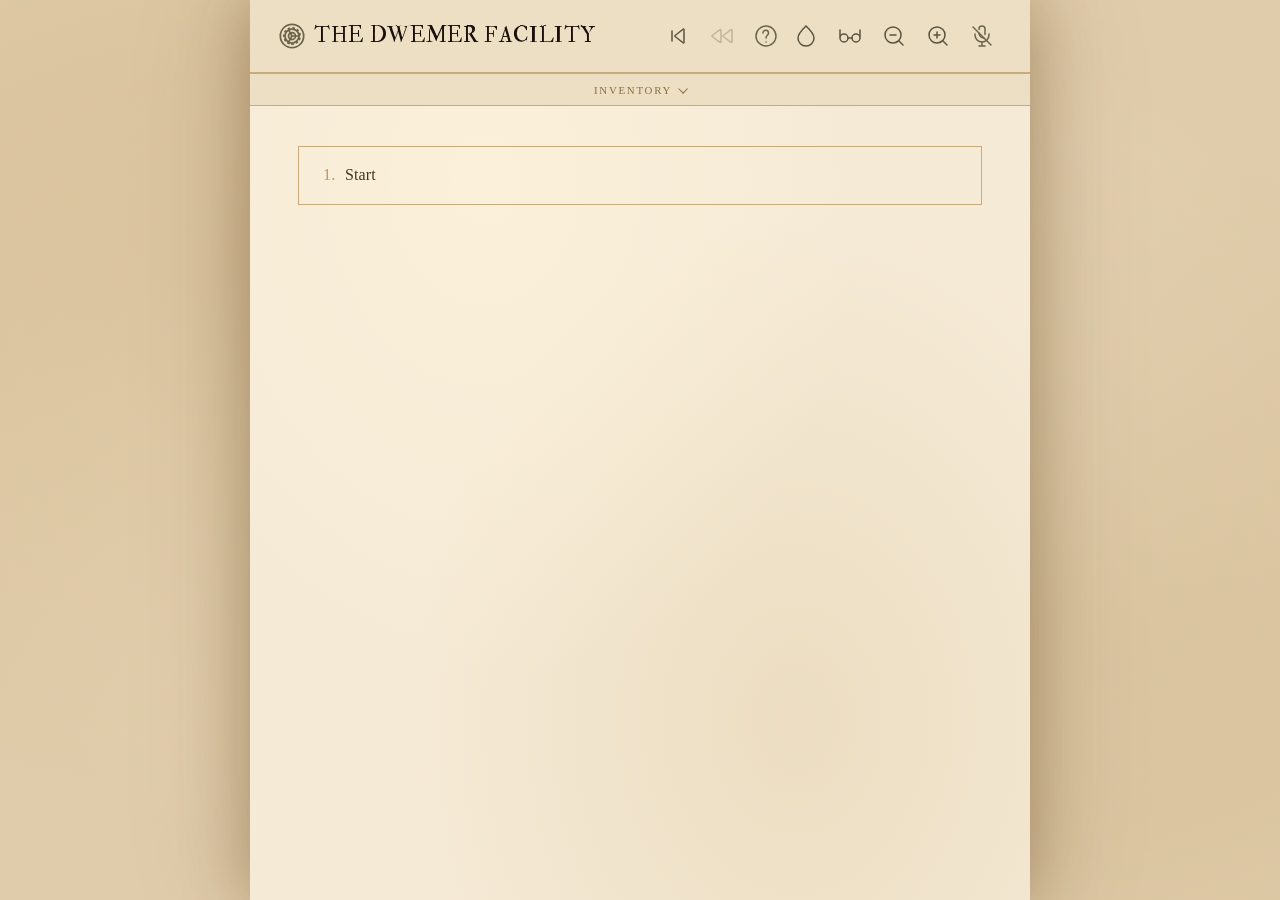
<file: index.html>
<!DOCTYPE html>
<html lang="en">
<head>
    <meta charset="UTF-8">
    <meta name="viewport" content="width=device-width, initial-scale=1.0">
    <meta name="description" content="An interactive Dwemer facility exploration in Skyrim">
    <link rel="icon" type="image/svg+xml" href="assets/icons/favicon.svg">
    <title>The Dwemer Facility</title>
    <link rel="preconnect" href="https://fonts.googleapis.com">
    <link rel="preconnect" href="https://fonts.gstatic.com" crossorigin>
    <link href="https://fonts.googleapis.com/css2?family=IM+Fell+Double+Pica:ital@0;1&family=IM+Fell+English:ital@0;1&family=IM+Fell+English+SC&display=swap" rel="stylesheet">
    <link href="https://fonts.cdnfonts.com/css/opendyslexic" rel="stylesheet">
    <link rel="stylesheet" href="style.css">
</head>
<body>
    <div class="container">
        <!-- Header -->
        <header>
            <img src="assets/icons/favicon.svg" alt="" width="28" height="28" class="header-favicon">
            <h1>The Dwemer Facility</h1>
            <div class="header-quick-actions">
                <button id="restart-btn" class="header-btn" aria-label="Restart game">
                    <img src="assets/icons/restart.svg" alt="" width="24" height="24">
                </button>
                <button id="rewind-btn" class="header-btn" aria-label="Load last checkpoint" disabled>
                    <img src="assets/icons/rewind.svg" alt="" width="24" height="24">
                </button>
                <button id="help-btn" class="header-btn" aria-label="Help">
                    <img src="assets/icons/help-circle.svg" alt="" width="24" height="24">
                </button>
            </div>
            <div class="header-actions">
                <button id="theme-btn" class="header-btn" aria-label="Toggle dark mode">
                    <img src="assets/icons/theme.svg" alt="" width="24" height="24">
                </button>
                <button id="dyslexic-btn" class="header-btn" aria-label="Toggle dyslexia-friendly font">
                    <img src="assets/icons/glasses.svg" alt="" width="24" height="24">
                </button>
                <button class="header-btn zoom-out-btn" aria-label="Decrease font size">
                    <img src="assets/icons/zoom-out.svg" alt="" width="24" height="24">
                </button>
                <button class="header-btn zoom-in-btn" aria-label="Increase font size">
                    <img src="assets/icons/zoom-in.svg" alt="" width="24" height="24">
                </button>
                <button id="tts-btn" class="header-btn" aria-label="Toggle text to speech">
                    <img id="tts-icon" src="assets/icons/microphone-mute.svg" alt="" width="24" height="24">
                </button>
                <button id="menu-btn" class="header-btn mobile-menu-btn" aria-label="Open menu">
                    <img src="assets/icons/menu.svg" alt="" width="24" height="24">
                </button>
            </div>
        </header>

        <!-- Inventory bar -->
        <div id="inventory-bar" aria-expanded="false">
            <button id="inventory-toggle" aria-expanded="false" aria-controls="inventory-panel">
                <span>Inventory</span>
                <span class="inventory-chevron" aria-hidden="true"></span>
            </button>
            <div class="inventory-panel-wrapper" id="inventory-panel" role="region" aria-label="Inventory">
                <div>
                    <div class="inventory-panel-inner">
                        <ul id="inventory-list"></ul>
                    </div>
                </div>
            </div>
        </div>

        <!-- Main story area -->
        <main id="story-container" role="main">
            <!-- Story text and choices append here dynamically -->
        </main>
        <button id="scroll-bottom-btn" class="scroll-bottom-btn" aria-label="Scroll to bottom" hidden>
            <img src="assets/icons/arrow-down.svg" alt="" width="24" height="24">
        </button>
        <div id="tts-controls" hidden>
            <button id="tts-pause-btn" class="tts-ctrl-btn" aria-label="Pause">
                <img id="tts-pause-icon" src="assets/icons/pause.svg" alt="" width="24" height="24">
            </button>
            <button id="tts-speed-btn" class="tts-ctrl-btn" aria-label="Normal speed">
                <img id="tts-speed-icon" src="assets/icons/walking.svg" alt="" width="24" height="24">
            </button>
        </div>
    </div>

    <!-- Restart confirmation modal -->
    <div id="restart-modal" class="modal-overlay" role="dialog" aria-modal="true" aria-labelledby="modal-title" hidden>
        <div class="modal">
            <h2 id="modal-title">Restart the game?</h2>
            <p>All progress will be lost and cannot be undone.</p>
            <div class="modal-actions">
                <button id="modal-cancel-btn" class="modal-btn modal-btn-cancel">Cancel</button>
                <button id="modal-confirm-btn" class="modal-btn modal-btn-confirm">Restart</button>
            </div>
        </div>
    </div>

    <!-- Rewind confirmation modal -->
    <div id="rewind-modal" class="modal-overlay" role="dialog" aria-modal="true" aria-labelledby="rewind-modal-title" hidden>
        <div class="modal">
            <h2 id="rewind-modal-title">Rewind to checkpoint?</h2>
            <p>Your progress since the last checkpoint will be lost.</p>
            <div class="modal-actions">
                <button id="rewind-modal-cancel-btn" class="modal-btn modal-btn-cancel">Cancel</button>
                <button id="rewind-modal-confirm-btn" class="modal-btn modal-btn-confirm">Rewind</button>
            </div>
        </div>
    </div>

    <!-- Help modal -->
    <div id="help-modal" class="modal-overlay" role="dialog" aria-modal="true" aria-labelledby="help-modal-title" hidden>
        <div class="modal help-modal">
            <h2 id="help-modal-title">Controls</h2>
            <ul class="help-list">
                <li>
                    <span class="help-icon"><img src="assets/icons/restart.svg" alt="" width="18" height="18"></span>
                    <span><strong>Restart</strong> — Begin the game again from the very start. All progress will be lost.</span>
                </li>
                <li>
                    <span class="help-icon"><img src="assets/icons/rewind.svg" alt="" width="18" height="18"></span>
                    <span><strong>Rewind</strong> — Return to the last checkpoint. Progress since then will be lost. Unlocks after reaching a checkpoint.</span>
                </li>
                <li>
                    <span class="help-icon"><img src="assets/icons/theme.svg" alt="" width="18" height="18"></span>
                    <span><strong>Dark mode</strong> — Toggle between light parchment and dark themes.</span>
                </li>
                <li>
                    <span class="help-icon"><img src="assets/icons/glasses.svg" alt="" width="18" height="18"></span>
                    <span><strong>Dyslexia-friendly font</strong> — Switch to OpenDyslexic, a typeface designed to aid reading.</span>
                </li>
                <li>
                    <span class="help-icon"><img src="assets/icons/zoom-in.svg" alt="" width="18" height="18"></span>
                    <span><strong>Font size</strong> — Make the text smaller or larger.</span>
                </li>
                <li>
                    <span class="help-icon"><img src="assets/icons/microphone.svg" alt="" width="18" height="18"></span>
                    <span><strong>Text-to-speech</strong> — Toggles TTS mode. Click any choice block to narrate it aloud using your device's voice synthesis.</span>
                </li>
                <li>
                    <span class="help-icon"><img src="assets/icons/pause.svg" alt="" width="18" height="18"></span>
                    <span><strong>Pause / Resume</strong> — Pause or continue narration (appears while TTS is playing).</span>
                </li>
                <li>
                    <span class="help-icon"><img src="assets/icons/walking.svg" alt="" width="18" height="18"></span>
                    <span><strong>TTS speed</strong> — Toggle between normal and fast narration speed (appears while TTS is playing).</span>
                </li>
                <li>
                    <span class="help-icon"><img src="assets/icons/suitcase.svg" alt="" width="18" height="18"></span>
                    <span><strong>Inventory-gated choice</strong> — A suitcase icon means this option requires a specific item in your inventory.</span>
                </li>
                <li>
                    <span class="help-icon"><img src="assets/icons/arrow-down.svg" alt="" width="18" height="18"></span>
                    <span><strong>Scroll to bottom</strong> — Jump to the latest content (appears when scrolled up).</span>
                </li>
            </ul>
            <div class="modal-actions">
                <button id="help-modal-close-btn" class="modal-btn modal-btn-cancel">Close</button>
            </div>
        </div>
    </div>

    <!-- Load inkjs locally -->
    <script src="ink.js"></script>
    <!-- Load our app -->
    <script src="app.js"></script>
</body>
</html>
</file>
<file: style.css>
@import url('https://fonts.googleapis.com/css2?family=IM+Fell+Double+Pica:ital@0;1&family=IM+Fell+English:ital@0;1&family=IM+Fell+English+SC&display=swap');

* {
    margin: 0;
    padding: 0;
    box-sizing: border-box;
    transition: background-color 0.4s ease, color 0.4s ease, border-color 0.4s ease, box-shadow 0.4s ease;
}

:root {
    --font-size-story:  1.1rem;
    --font-size-choice: 1rem;
    --font-size-player: 1.05rem;
    --parchment:       #f5ead6;
    --parchment-mid:   #ecdfc4;
    --parchment-dark:  #e0ccaa;
    --ink:             #1a0f07;
    --ink-faded:       #4a3320;
    --sepia:           #8c6d3f;
    --sepia-light:     #b8956a;
    --crimson:         #7a1c1c;
    --gain:            #3a6b3e;
    --loss:            #7a1c1c;
    --checkpoint:      #2a5a8b;
    --border:          #c9aa7c;
    --border-dark:     #a07848;
}

[data-theme="dark"] {
    --parchment:       #1c1c1c;
    --parchment-mid:   #161616;
    --parchment-dark:  #111111;
    --ink:             #d8d0c0;
    --ink-faded:       #9a9080;
    --sepia:           #9a8060;
    --sepia-light:     #6a6050;
    --crimson:         #8b2a2a;
    --gain:            #5a9e5e;
    --loss:            #8b2a2a;
    --checkpoint:      #4a8abf;
    --border:          #333333;
    --border-dark:     #444444;
}

[data-theme="dark"] body {
    background-image: none;
}

[data-theme="dark"] .container {
    background-image: none;
    box-shadow: none;
}

body {
    font-family: 'IM Fell English', Georgia, serif;
    background-color: var(--parchment-dark);
    background-image:
        radial-gradient(ellipse at 20% 30%, rgba(180, 140, 80, 0.18) 0%, transparent 60%),
        radial-gradient(ellipse at 80% 70%, rgba(160, 120, 60, 0.14) 0%, transparent 55%),
        radial-gradient(ellipse at 50% 50%, rgba(245, 234, 210, 0.5) 0%, transparent 80%);
    color: var(--ink);
    line-height: 1.75;
    min-height: 100vh;
    -webkit-font-smoothing: antialiased;
}

.container {
    position: relative;
    max-width: 780px;
    margin: 0 auto;
    height: 100dvh;
    display: flex;
    flex-direction: column;
    background: var(--parchment);
    background-image:
        radial-gradient(ellipse at 30% 20%, rgba(255, 245, 220, 0.6) 0%, transparent 50%),
        radial-gradient(ellipse at 70% 80%, rgba(200, 170, 110, 0.2) 0%, transparent 50%);
    box-shadow: 0 0 60px rgba(80, 50, 10, 0.35), 0 0 120px rgba(80, 50, 10, 0.15);
}

/* ── Header ─────────────────────────────────────── */

header {
    display: flex;
    align-items: center;
    padding: 1rem 1.75rem;
    background: var(--parchment-mid);
    border-bottom: 2px solid var(--border);
    position: sticky;
    top: 0;
    z-index: 10;
    overflow: visible;
}


.header-favicon {
    flex-shrink: 0;
    margin-right: 0.5rem;
    filter: sepia(1) hue-rotate(10deg) brightness(0.55);
    transition: opacity 0.25s ease;
}

header h1 {
    font-family: 'IM Fell Double Pica', Georgia, serif;
    font-size: 1.35rem;
    font-weight: 400;
    flex: 1;
    letter-spacing: 0.03em;
    color: var(--ink);
    text-transform: uppercase;
}

.header-quick-actions {
    display: flex;
    align-items: center;
    gap: 0.25rem;
    flex-shrink: 0;
}

.header-actions {
    display: flex;
    align-items: center;
    gap: 0.25rem;

    overflow-x: auto;          /* ← always allow horizontal scroll */
    overflow-y: hidden;
    flex-wrap: nowrap;         /* ← prevent wrapping */
    -webkit-overflow-scrolling: touch;

    scrollbar-width: none;     /* Firefox */
}

.header-actions::-webkit-scrollbar {
    display: none;             /* Chrome/Safari */
}

.header-btn {
    background: none;
    border: none;
    color: var(--sepia);
    cursor: pointer;
    padding: 0.5rem;
    border-radius: 3px;
    transition: background 0.2s, color 0.2s;
    display: flex;
    align-items: center;
    justify-content: center;
    filter: sepia(1) hue-rotate(10deg) brightness(0.55);
    flex-shrink: 0;
}

.header-btn:hover:not(:disabled) {
    background: rgba(140, 100, 40, 0.12);
    filter: sepia(1) hue-rotate(10deg) brightness(0.4);
}

.header-btn:active:not(:disabled) {
    background: rgba(140, 100, 40, 0.22);
}

.header-btn:disabled {
    opacity: 0.3;
    cursor: not-allowed;
}

/* ── Main story area ─────────────────────────────── */

main {
    flex: 1;
    overflow-y: auto;
    padding: 2.5rem 3rem;
    -webkit-overflow-scrolling: touch;
    scroll-behavior: smooth;
}

main::-webkit-scrollbar {
    width: 7px;
}

main::-webkit-scrollbar-track {
    background: var(--parchment-mid);
}

main::-webkit-scrollbar-thumb {
    background: var(--border);
    border-radius: 4px;
}

main::-webkit-scrollbar-thumb:hover {
    background: var(--border-dark);
}

/* ── Fade-in animation ───────────────────────────── */

@keyframes manuscript-reveal {
    from {
        opacity: 0;
        transform: translateY(6px);
    }
    to {
        opacity: 1;
        transform: translateY(0);
    }
}

/* ── Story text ──────────────────────────────────── */

.story-text {
    margin-bottom: 1.5rem;
    font-size: var(--font-size-story);
    color: var(--ink);
    white-space: pre-wrap;
    text-align: justify;
    hyphens: auto;
    animation: manuscript-reveal 1.1s cubic-bezier(0.25, 0.1, 0.25, 1) both;
}

.story-text:first-child::first-letter {
    font-family: 'IM Fell Double Pica', Georgia, serif;
    font-size: 3.2em;
    line-height: 0.75;
    float: left;
    margin-right: 0.07em;
    margin-top: 0.06em;
    color: var(--crimson);
}

/* ── Inventory change lines ──────────────────────── */

.item-change {
    font-size: var(--font-size-player);
    font-style: italic;
    margin-bottom: 0.75rem;
    transition: none;
    animation: manuscript-reveal 1.1s cubic-bezier(0.25, 0.1, 0.25, 1) both;
}

.item-change.gain { color: var(--gain); }
.item-change.loss { color: var(--loss); }
.item-change.checkpoint { color: var(--checkpoint); }

/* ── Player choice ───────────────────────────────── */

.player-choice {
    color: var(--sepia);
    margin-bottom: 1.5rem;
    font-style: italic;
    font-size: var(--font-size-player);
    padding-left: 1.2rem;
    border-left: 2px solid var(--border);
    animation: manuscript-reveal 0.8s cubic-bezier(0.25, 0.1, 0.25, 1) both;
    position: relative;
    transition: margin-left 0.35s ease;
}

.player-choice.tts-indented {
    margin-left: 2em;
    cursor: pointer;
}

/* ── Divider between story sections ──────────────── */

.story-text + .player-choice,
.player-choice + .story-text {
    margin-top: 0.25rem;
}

/* ── Choice buttons ──────────────────────────────── */

.choices {
    margin-top: 2.25rem;
    display: flex;
    flex-direction: column;
    gap: 0.65rem;
    padding-top: 1.5rem;
    border-top: 1px solid var(--border);
    position: relative;
    counter-reset: choice-counter;
}

.choices.first-choices {
    border-top: none;
    padding-top: 0;
    margin-top: 0;
}

.choices.first-choices::before {
    display: none;
}

.choices::before {
    content: '◆';
    position: absolute;
    top: -0.85em;
    left: 50%;
    transform: translateX(-50%);
    font-size: 0.65rem;
    color: var(--sepia-light);
    letter-spacing: 0.1em;
}

.choice-btn {
    background: transparent;
    border: 1px solid var(--border);
    color: var(--ink-faded);
    padding: 0.9rem 1.25rem;
    text-align: left;
    font-family: 'IM Fell English', Georgia, serif;
    font-size: var(--font-size-choice);
    line-height: 1.55;
    cursor: pointer;
    transition: all 0.2s ease;
    display: flex;
    align-items: flex-start;
    min-height: 52px;
    position: relative;
    letter-spacing: 0.01em;
    animation: manuscript-reveal 0.9s cubic-bezier(0.25, 0.1, 0.25, 1) both;
}

.choice-btn:nth-child(1) { animation-delay: 0.05s; }
.choice-btn:nth-child(2) { animation-delay: 0.18s; }
.choice-btn:nth-child(3) { animation-delay: 0.31s; }
.choice-btn:nth-child(4) { animation-delay: 0.44s; }
.choice-btn:nth-child(5) { animation-delay: 0.57s; }

.choice-btn {
    counter-increment: choice-counter;
}

.choice-btn::before {
    content: counter(choice-counter) '.';
    font-style: normal;
    margin-right: 0.6em;
    color: var(--sepia-light);
    transition: color 0.2s, margin-right 0.2s;
}

.choice-btn:hover {
    background: rgba(140, 100, 40, 0.07);
    border-color: var(--sepia);
    color: var(--ink);
}

.choice-btn:hover::before {
    color: var(--crimson);
    margin-right: 0.85em;
}

.choice-btn:active {
    background: rgba(140, 100, 40, 0.14);
}

.choice-btn:last-child {
    margin-bottom: 5rem;
}

.choice-btn.inv-gated {
    border-color: var(--sepia);
    background: rgba(140, 100, 40, 0.05);
    padding-right: 3.5em;
    padding-left: 1.25em;
}

.choice-btn.inv-gated::before {
    color: var(--sepia);
}

.choice-btn.inv-gated::after {
    content: '';
    position: absolute;
    right: 1.25em;
    top: 50%;
    transform: translateY(-50%);
    width: 1em;
    height: 1em;
    background: url('assets/icons/suitcase.svg') center / contain no-repeat;
}

.choice-btn.inv-gated:hover {
    background: rgba(140, 100, 40, 0.1);
    border-color: var(--sepia);
}

.choice-btn.inv-gated:hover::before {
    color: var(--crimson);
}

/* ── Requirement reveal (long-press on inv-gated choices) ── */

@keyframes btn-wipe-out {
    from { opacity: 1; transform: translateX(0); }
    to   { opacity: 0; transform: translateX(-0.6rem); }
}

@keyframes btn-wipe-in {
    from { opacity: 0; transform: translateX(0.6rem); }
    to   { opacity: 1; transform: translateX(0); }
}

.choice-btn .btn-label {
    display: block;
    flex: 1;
}

.choice-btn .btn-req {
    display: none;
    color: var(--sepia-light);
    font-style: italic;
}

.choice-btn .btn-label.wipe-out,
.choice-btn .btn-req.wipe-out {
    animation: btn-wipe-out 0.18s ease-out forwards;
}

.choice-btn .btn-label.wipe-in,
.choice-btn .btn-req.wipe-in {
    animation: btn-wipe-in 0.22s ease-out forwards;
}

/* ── OpenDyslexic mode ───────────────────────────── */

[data-font="dyslexic"] body,
[data-font="dyslexic"] .story-text,
[data-font="dyslexic"] .player-choice,
[data-font="dyslexic"] .choice-btn,
[data-font="dyslexic"] #inventory-toggle,
[data-font="dyslexic"] #inventory-list li,
[data-font="dyslexic"] .inventory-empty {
    font-family: 'OpenDyslexic', sans-serif;
}

[data-font="dyslexic"] header h1 {
    font-family: 'OpenDyslexic', sans-serif;
    font-style: normal;
}

[data-font="dyslexic"] .story-text:first-child::first-letter {
    font-family: 'OpenDyslexic', sans-serif;
}

/* ── Loading / error ─────────────────────────────── */

.loading {
    text-align: center;
    padding: 2rem;
    color: var(--sepia);
    font-style: italic;
    font-size: 1.05rem;
}

/* ── Mobile menu button (hidden on desktop) ──────── */

.mobile-menu-btn {
    display: none;
}

/* ── Mobile ──────────────────────────────────────── */

@media (max-width: 600px) {
    header {
        padding: 0.875rem 1.1rem;
        position: relative;
        transition: margin-top 0.3s ease, background-color 0.4s ease, color 0.4s ease, border-color 0.4s ease, box-shadow 0.4s ease;
    }

    header h1 {
        display: none;
    }

    /* 1. Keep the container pushed to the right at all times */
    .header-actions {
        margin-left: auto;
        display: flex;
        align-items: center;
        /* Ensure the container grows from right-to-left */
        justify-content: flex-end; 
    }

    /* Quick actions (restart, rewind) — always visible, fade in/out with favicon */
    .header-quick-actions {
        transition: opacity 0.25s ease 350ms; /* wait for menu icons to finish collapsing */
    }

    .header-favicon {
        transition: opacity 0.25s ease 350ms;
    }

    .header-quick-actions .header-btn {
        max-width: none;
        padding-left: 0.5rem;
        padding-right: 0.5rem;
        opacity: 1;
        pointer-events: auto;
        transition: opacity 0.25s ease, background 0.2s, color 0.2s;
    }

    header.menu-open .header-quick-actions {
        opacity: 0;
        pointer-events: none;
        transition-delay: 0ms;
    }

    /* Icon buttons in header-actions: collapsed to zero width, invisible */
    .header-actions .header-btn:not(.mobile-menu-btn) {
        max-width: 0;
        padding-left: 0;
        padding-right: 0;
        opacity: 0;
        overflow: hidden;
        pointer-events: none;
        transition: max-width 0.25s ease, padding-left 0.25s ease,
                    padding-right 0.25s ease, opacity 0.2s ease,
                    background 0.2s, color 0.2s;
    }

    /* Closing stagger: mirror of opening — rightmost (closest to menu btn) collapses first */
    .header-actions .header-btn:nth-last-child(2) { transition-delay: 0ms; }
    .header-actions .header-btn:nth-last-child(3) { transition-delay: 25ms; }
    .header-actions .header-btn:nth-last-child(4) { transition-delay: 50ms; }
    .header-actions .header-btn:nth-last-child(5) { transition-delay: 75ms; }
    .header-actions .header-btn:nth-last-child(6) { transition-delay: 100ms; }
    .header-actions .header-btn:nth-last-child(7) { transition-delay: 125ms; }
    .header-actions .header-btn:nth-last-child(8) { transition-delay: 150ms; }

    .mobile-menu-btn {
        display: flex;
        order: 99; /* Always keep the menu button at the end (the right) */
    }

    /* Open state */
    header.menu-open .header-favicon {
        opacity: 0;
        pointer-events: none;
        transition-delay: 0ms;
    }

    header.menu-open .header-actions,
    header.menu-closing .header-actions {
        position: absolute;
        top: 0;
        right: 0;
        left: 0;
        bottom: auto;
        height: 100%;
        overflow-x: auto;
        overflow-y: hidden;
        flex-wrap: nowrap;
        width: 100vw;
        justify-content: flex-end;
        padding-right: 1.1rem;
    }

    header.menu-open .header-actions {
        background: var(--parchment-mid);
    }

    header.menu-open .header-actions::-webkit-scrollbar {
        display: none;
    }

    header.menu-open .header-btn:not(.mobile-menu-btn) {
        max-width: 44px;
        padding-left: 0.5rem;
        padding-right: 0.5rem;
        opacity: 1;
        pointer-events: auto;
        flex-shrink: 0;
    }

    /* Opening stagger: rightmost icons (closest to menu btn) appear first */
    header.menu-open .header-actions .header-btn:nth-last-child(2) { transition-delay: 0ms; }
    header.menu-open .header-actions .header-btn:nth-last-child(3) { transition-delay: 25ms; }
    header.menu-open .header-actions .header-btn:nth-last-child(4) { transition-delay: 50ms; }
    header.menu-open .header-actions .header-btn:nth-last-child(5) { transition-delay: 75ms; }
    header.menu-open .header-actions .header-btn:nth-last-child(6) { transition-delay: 100ms; }
    header.menu-open .header-actions .header-btn:nth-last-child(7) { transition-delay: 125ms; }
    header.menu-open .header-actions .header-btn:nth-last-child(8) { transition-delay: 150ms; }
    #inventory-toggle {
        padding: 0.6rem 1.1rem;
    }

    .inventory-panel-inner {
        padding: 0.6rem 1.1rem 0.75rem;
    }

    main {
        padding: 1.75rem 1.25rem;
    }

    .story-text {
        font-size: var(--font-size-story); /* Changed from 1rem */
    }

    .story-text {
        font-size: var(--font-size-story); /* Changed from 1rem */
    }

    .story-text:first-child::first-letter {
        font-size: 2.6em;
    }
}

@media (max-width: 375px) {
    main {
        padding: 1.25rem 1rem;
    }

    .story-text {
        font-size: var(--font-size-story); /* Changed from 0.95rem */
    }

    .scroll-bottom-btn {
        bottom: 1rem;
        right: 1rem;
    }

    #tts-controls {
        bottom: 1rem;
        left: 1rem;
    }
}

@media (min-width: 768px) {
    .choice-btn {
        padding: 1rem 1.5rem;
    }
}

/* ── Scroll-to-bottom button ─────────────────────── */

@keyframes scroll-btn-appear {
    from {
        opacity: 0;
        transform: translateY(10px);
    }
    to {
        opacity: 1;
        transform: translateY(0);
    }
}

@keyframes scroll-btn-disappear {
    from {
        opacity: 1;
        transform: translateY(0);
    }
    to {
        opacity: 0;
        transform: translateY(10px);
    }
}

.scroll-bottom-btn.is-hiding {
    animation: scroll-btn-disappear 0.3s cubic-bezier(0.25, 0.1, 0.25, 1) both;
}

.scroll-bottom-btn {
    position: absolute;
    bottom: 2rem;
    right: 1.25rem;
    background: var(--parchment-mid);
    border: 1px solid var(--border);
    border-radius: 50%;
    width: 2.5rem;
    height: 2.5rem;
    display: flex;
    align-items: center;
    justify-content: center;
    cursor: pointer;
    box-shadow: 0 2px 12px rgba(80, 50, 10, 0.18);
    transition: background 0.2s, border-color 0.2s;
    animation: scroll-btn-appear 0.4s cubic-bezier(0.25, 0.1, 0.25, 1) both;
    z-index: 5;
}

.scroll-bottom-btn[hidden] {
    display: none;
}

.scroll-bottom-btn img {
    width: 1.5rem;
    height: 1.5rem;
    filter: sepia(1) hue-rotate(10deg) brightness(0.55);
    transition: filter 0.2s;
}

.scroll-bottom-btn:hover {
    border-color: var(--sepia);
}

.scroll-bottom-btn:hover img {
    filter: sepia(1) hue-rotate(10deg) brightness(0.4);
}

/* ── TTS floating controls pill ─────────────────── */

#tts-controls {
    position: absolute;
    bottom: 2rem;
    left: 1.25rem;
    display: flex;
    align-items: center;
    gap: 0.15rem;
    height: 2.5rem;
    background: var(--parchment-mid);
    border: 1px solid var(--border);
    border-radius: 999px;
    padding: 0 0.5rem;
    z-index: 5;
    animation: scroll-btn-appear 0.4s cubic-bezier(0.25, 0.1, 0.25, 1) both;
}

#tts-controls[hidden] { display: none; }

#tts-controls.is-hiding {
    animation: scroll-btn-disappear 0.3s cubic-bezier(0.25, 0.1, 0.25, 1) both;
}

.tts-ctrl-btn {
    display: flex;
    align-items: center;
    justify-content: center;
    background: none;
    border: none;
    cursor: pointer;
    padding: 0.3rem;
    border-radius: 50%;
}

.tts-ctrl-btn img {
    display: block;
    width: 1.5rem;
    height: 1.5rem;
    filter: sepia(1) hue-rotate(10deg) brightness(0.55);
    transition: filter 0.2s;
}

.tts-ctrl-btn:hover img {
    filter: sepia(1) hue-rotate(10deg) brightness(0.35);
}

/* ── Restart modal ──────────────────────────────── */

.modal-overlay {
    position: fixed;
    inset: 0;
    background: rgba(20, 10, 0, 0.55);
    display: flex;
    align-items: center;
    justify-content: center;
    z-index: 100;
}

.modal-overlay[hidden] {
    display: none;
}

.modal {
    background: var(--parchment);
    border: 2px solid var(--border);
    padding: 1.1rem 1.4rem;
    max-width: 360px;
    width: calc(100% - 3rem);
    box-shadow: 0 8px 40px rgba(20, 10, 0, 0.45);
    text-align: center;
}

.modal h2 {
    font-family: 'IM Fell Double Pica', Georgia, serif;
    font-weight: 400;
    font-size: calc(var(--font-size-story) * 1.09);
    color: var(--ink);
    margin-bottom: 0.35rem;
    letter-spacing: 0.02em;
}

.modal p {
    font-size: calc(var(--font-size-story) * 0.864);
    color: var(--ink-faded);
    margin-bottom: 0.9rem;
    line-height: 1.5;
}

.modal-actions {
    display: flex;
    gap: 0.75rem;
    justify-content: center;
}

.modal-btn {
    font-family: 'IM Fell English', Georgia, serif;
    font-size: calc(var(--font-size-story) * 0.864);
    padding: 0.55rem 1.4rem;
    border-radius: 3px;
    cursor: pointer;
    transition: background 0.2s, color 0.2s, border-color 0.2s;
}

.modal-btn-cancel {
    background: transparent;
    border: 1px solid var(--border);
    color: var(--ink-faded);
}

.modal-btn-cancel:hover {
    background: rgba(140, 100, 40, 0.08);
    border-color: var(--sepia);
    color: var(--ink);
}

.modal-btn-confirm {
    background: var(--crimson);
    border: 1px solid var(--crimson);
    color: #f5ead6;
}

.modal-btn-confirm:hover {
    background: #5a1414;
    border-color: #5a1414;
}

/* ── Inventory bar ──────────────────────────────── */

#inventory-bar {
    background: var(--parchment-mid);
    border-bottom: 1px solid var(--border);
    position: relative;
    z-index: 9;
    flex-shrink: 0;
}

#inventory-toggle {
    width: 100%;
    background: none;
    border: none;
    cursor: pointer;
    display: flex;
    align-items: center;
    justify-content: center;
    gap: 0.45rem;
    padding: 0.6rem 1.75rem;
    font-family: 'IM Fell English SC', Georgia, serif;
    font-size: calc(var(--font-size-story) * 0.618);
    letter-spacing: 0.16em;
    text-transform: uppercase;
    color: var(--sepia);
    transition: background 0.2s, color 0.2s;
}

#inventory-toggle:hover {
    background: rgba(140, 100, 40, 0.08);
    color: var(--ink);
}

.inventory-chevron {
    display: inline-block;
    width: 0.42rem;
    height: 0.42rem;
    border-right: 1.5px solid currentColor;
    border-bottom: 1.5px solid currentColor;
    transform: rotate(45deg) translateY(-1px);
    transition: transform 0.35s cubic-bezier(0.25, 0.1, 0.25, 1);
}

#inventory-bar[aria-expanded="true"] .inventory-chevron {
    transform: rotate(-135deg) translateY(-1px);
}

.inventory-panel-wrapper {
    display: grid;
    grid-template-rows: 0fr;
    transition: grid-template-rows 0.45s cubic-bezier(0.25, 0.1, 0.25, 1);
}

#inventory-bar[aria-expanded="true"] .inventory-panel-wrapper {
    grid-template-rows: 1fr;
}

.inventory-panel-wrapper > div {
    overflow: hidden;
}

.inventory-panel-inner {
    padding: 0.65rem 1.75rem 0.8rem;
}

#inventory-list {
    list-style: none;
    display: flex;
    flex-wrap: wrap;
    gap: 0.35rem 1.5rem;
    margin: 0;
    padding: 0;
}

#inventory-list li {
    font-size: calc(var(--font-size-story) * 0.8);
    color: var(--ink-faded);
    font-style: italic;
    display: flex;
    align-items: center;
    gap: 0.35rem;
}

#inventory-list li::before {
    content: '◆';
    font-size: calc(var(--font-size-story) * 0.455);
    color: var(--sepia-light);
    flex-shrink: 0;
}

.inventory-empty {
    font-size: calc(var(--font-size-story) * 0.773);
    color: var(--sepia);
    font-style: italic;
}

.inventory-empty::before {
    display: none;
}

/* ── TTS mic buttons (beside player choices) ────── */

.tts-mic-btn {
    position: absolute;
    font-size: var(--font-size-player);
    left: -2em;
    top: 50%;
    transform: translateY(-50%);
    display: flex;
    align-items: center;
    justify-content: center;
    background: none;
    border: none;
    cursor: pointer;
    padding: 0;
    opacity: 0;
    pointer-events: none;
    filter: sepia(1) hue-rotate(10deg) brightness(0.8);
    transition: opacity 0.35s ease, filter 0.2s;
}

.tts-mic-btn img {
    width: 1em;
    height: 1em;
}

.tts-mic-btn.tts-visible {
    opacity: 1;
    pointer-events: auto;
}

.tts-mic-btn:hover {
    filter: sepia(1) hue-rotate(10deg) brightness(0.5);
}


/* ── Print ───────────────────────────────────────── */

@media print {
    body, .container {
        background: white;
    }

    header {
        position: static;
        border-bottom: 1px solid #999;
    }

    .story-text,
    .player-choice {
        color: black;
    }

    .choices {
        page-break-inside: avoid;
    }

    .choice-btn {
        border: 1px solid #888;
        color: black;
    }
}

/* ── Help modal ─────────────────────────────────── */

.help-modal {
    max-width: 480px;
    text-align: left;
}

.help-modal h2 {
    text-align: center;
    margin-bottom: 0.6rem;
}

.help-list {
    list-style: none;
    display: flex;
    flex-direction: column;
    gap: 0.4rem;
    margin-bottom: 0.9rem;
    max-height: 60dvh;
    overflow-y: auto;
    padding-right: 0.25rem;
}

.help-list::-webkit-scrollbar {
    width: 5px;
}

.help-list::-webkit-scrollbar-track {
    background: var(--parchment-mid);
}

.help-list::-webkit-scrollbar-thumb {
    background: var(--border);
    border-radius: 4px;
}

.help-list li {
    display: flex;
    align-items: flex-start;
    gap: 0.65rem;
    font-size: calc(var(--font-size-story) * 0.818);
    color: var(--ink-faded);
    line-height: 1.5;
}

.help-icon {
    display: flex;
    align-items: center;
    gap: 0.2rem;
    flex-shrink: 0;
    margin-top: 0.1em;
    filter: sepia(1) hue-rotate(10deg) brightness(0.55);
    min-width: 20px;
}

.help-list strong {
    color: var(--ink);
}

#zoom-out-btn:disabled,
#zoom-in-btn:disabled,
.zoom-out-btn:disabled,
.zoom-in-btn:disabled {
    opacity: 0.2;            /* Make it much more faint */
    filter: grayscale(1);    /* Remove the sepia/gold color entirely */
    cursor: not-allowed;     /* Show the "no-go" mouse cursor */
    pointer-events: none;    /* Prevent any accidental ghost clicks */
}
</file>
